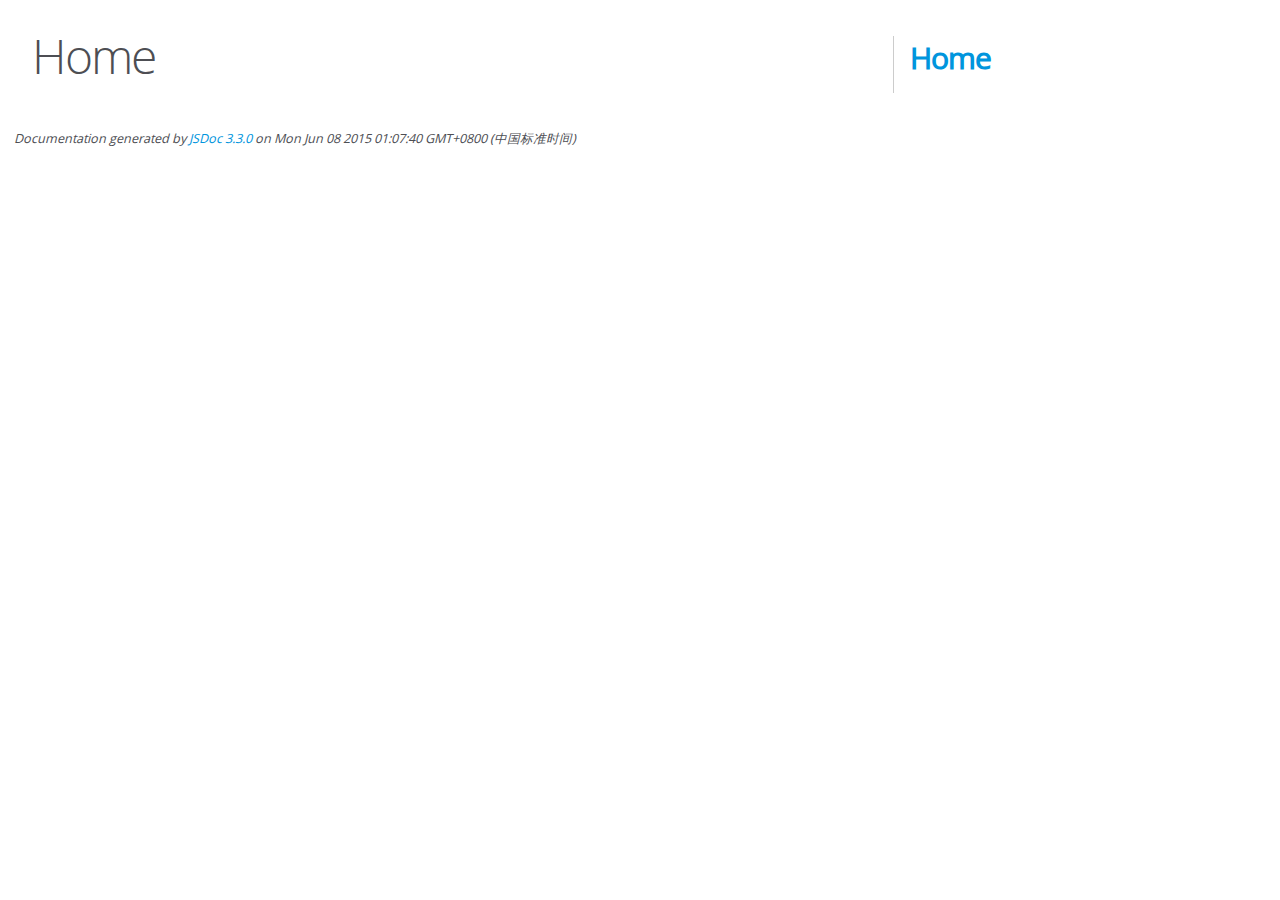
<file: blog1/static/editormd/docs/index.html>
<!DOCTYPE html>
<html lang="en">
<head>
    <meta charset="utf-8">
    <title>JSDoc: Home</title>

    <script src="scripts/prettify/prettify.js"> </script>
    <script src="scripts/prettify/lang-css.js"> </script>
    <!--[if lt IE 9]>
      <script src="//html5shiv.googlecode.com/svn/trunk/html5.js"></script>
    <![endif]-->
    <link type="text/css" rel="stylesheet" href="styles/prettify-tomorrow.css">
    <link type="text/css" rel="stylesheet" href="styles/jsdoc-default.css">
</head>

<body>

<div id="main">

    <h1 class="page-title">Home</h1>

    



    


    <h3> </h3>










    









</div>

<nav>
    <h2><a href="index.html">Home</a></h2>
</nav>

<br class="clear">

<footer>
    Documentation generated by <a href="https://github.com/jsdoc3/jsdoc">JSDoc 3.3.0</a> on Mon Jun 08 2015 01:07:40 GMT+0800 (中国标准时间)
</footer>

<script> prettyPrint(); </script>
<script src="scripts/linenumber.js"> </script>
</body>
</html>
</file>
<file: blog1/static/editormd/docs/styles/prettify-tomorrow.css>
/* Tomorrow Theme */
/* Original theme - https://github.com/chriskempson/tomorrow-theme */
/* Pretty printing styles. Used with prettify.js. */
/* SPAN elements with the classes below are added by prettyprint. */
/* plain text */
.pln {
  color: #4d4d4c; }

@media screen {
  /* string content */
  .str {
    color: #718c00; }

  /* a keyword */
  .kwd {
    color: #8959a8; }

  /* a comment */
  .com {
    color: #8e908c; }

  /* a type name */
  .typ {
    color: #4271ae; }

  /* a literal value */
  .lit {
    color: #f5871f; }

  /* punctuation */
  .pun {
    color: #4d4d4c; }

  /* lisp open bracket */
  .opn {
    color: #4d4d4c; }

  /* lisp close bracket */
  .clo {
    color: #4d4d4c; }

  /* a markup tag name */
  .tag {
    color: #c82829; }

  /* a markup attribute name */
  .atn {
    color: #f5871f; }

  /* a markup attribute value */
  .atv {
    color: #3e999f; }

  /* a declaration */
  .dec {
    color: #f5871f; }

  /* a variable name */
  .var {
    color: #c82829; }

  /* a function name */
  .fun {
    color: #4271ae; } }
/* Use higher contrast and text-weight for printable form. */
@media print, projection {
  .str {
    color: #060; }

  .kwd {
    color: #006;
    font-weight: bold; }

  .com {
    color: #600;
    font-style: italic; }

  .typ {
    color: #404;
    font-weight: bold; }

  .lit {
    color: #044; }

  .pun, .opn, .clo {
    color: #440; }

  .tag {
    color: #006;
    font-weight: bold; }

  .atn {
    color: #404; }

  .atv {
    color: #060; } }
/* Style */
/*
pre.prettyprint {
  background: white;
  font-family: Consolas, Monaco, 'Andale Mono', monospace;
  font-size: 12px;
  line-height: 1.5;
  border: 1px solid #ccc;
  padding: 10px; }
*/

/* Specify class=linenums on a pre to get line numbering */
ol.linenums {
  margin-top: 0;
  margin-bottom: 0; }

/* IE indents via margin-left */
li.L0,
li.L1,
li.L2,
li.L3,
li.L4,
li.L5,
li.L6,
li.L7,
li.L8,
li.L9 {
  /* */ }

/* Alternate shading for lines */
li.L1,
li.L3,
li.L5,
li.L7,
li.L9 {
  /* */ }
</file>
<file: blog1/static/editormd/docs/styles/jsdoc-default.css>
@font-face {
    font-family: 'Open Sans';
    font-weight: normal;
    font-style: normal;
    src: url('../fonts/OpenSans-Regular-webfont.eot');
    src:
        local('Open Sans'),
        local('OpenSans'),
        url('../fonts/OpenSans-Regular-webfont.eot?#iefix') format('embedded-opentype'),
        url('../fonts/OpenSans-Regular-webfont.woff') format('woff'),
        url('../fonts/OpenSans-Regular-webfont.svg#open_sansregular') format('svg');
}

@font-face {
    font-family: 'Open Sans Light';
    font-weight: normal;
    font-style: normal;
    src: url('../fonts/OpenSans-Light-webfont.eot');
    src:
        local('Open Sans Light'),
        local('OpenSans Light'),
        url('../fonts/OpenSans-Light-webfont.eot?#iefix') format('embedded-opentype'),
        url('../fonts/OpenSans-Light-webfont.woff') format('woff'),
        url('../fonts/OpenSans-Light-webfont.svg#open_sanslight') format('svg');
}

html
{
    overflow: auto;
    background-color: #fff;
    font-size: 14px;
}

body
{
    font-family: 'Open Sans', sans-serif;
    line-height: 1.5;
    color: #4d4e53;
    background-color: white;
}

a, a:visited, a:active {
    color: #0095dd;
    text-decoration: none;
}

a:hover {
    text-decoration: underline;
}

header
{
    display: block;
    padding: 0px 4px;
}

tt, code, kbd, samp {
    font-family: Consolas, Monaco, 'Andale Mono', monospace;
}

.class-description {
    font-size: 130%;
    line-height: 140%;
    margin-bottom: 1em;
    margin-top: 1em;
}

.class-description:empty {
    margin: 0;
}

#main {
    float: left;
    width: 70%;
}

article dl {
    margin-bottom: 40px;
}

section
{
    display: block;
    background-color: #fff;
    padding: 12px 24px;
    border-bottom: 1px solid #ccc;
    margin-right: 30px;
}

.variation {
    display: none;
}

.signature-attributes {
    font-size: 60%;
    color: #aaa;
    font-style: italic;
    font-weight: lighter;
}

nav
{
    display: block;
    float: right;
    margin-top: 28px;
    width: 30%;
    box-sizing: border-box;
    border-left: 1px solid #ccc;
    padding-left: 16px;
}

nav ul {
    font-family: 'Lucida Grande', 'Lucida Sans Unicode', arial, sans-serif;
    font-size: 100%;
    line-height: 17px;
    padding: 0;
    margin: 0;
    list-style-type: none;
}

nav ul a, nav ul a:visited, nav ul a:active {
    font-family: Consolas, Monaco, 'Andale Mono', monospace;
    line-height: 18px;
    color: #4D4E53;
}

nav h3 {
    margin-top: 12px;
}

nav li {
    margin-top: 6px;
}

footer {
    display: block;
    padding: 6px;
    margin-top: 12px;
    font-style: italic;
    font-size: 90%;
}

h1, h2, h3, h4 {
    font-weight: 200;
    margin: 0;
}

h1
{
    font-family: 'Open Sans Light', sans-serif;
    font-size: 48px;
    letter-spacing: -2px;
    margin: 12px 24px 20px;
}

h2, h3
{
    font-size: 30px;
    font-weight: 700;
    letter-spacing: -1px;
    margin-bottom: 12px;
}

h4
{
    font-size: 18px;
    letter-spacing: -0.33px;
    margin-bottom: 12px;
    color: #4d4e53;
}

h5, .container-overview .subsection-title
{
    font-size: 120%;
    font-weight: bold;
    letter-spacing: -0.01em;
    margin: 8px 0 3px 0;
}

h6
{
    font-size: 100%;
    letter-spacing: -0.01em;
    margin: 6px 0 3px 0;
    font-style: italic;
}

.ancestors { color: #999; }
.ancestors a
{
    color: #999 !important;
    text-decoration: none;
}

.clear
{
    clear: both;
}

.important
{
    font-weight: bold;
    color: #950B02;
}

.yes-def {
    text-indent: -1000px;
}

.type-signature {
    color: #aaa;
}

.name, .signature {
    font-family: Consolas, Monaco, 'Andale Mono', monospace;
}

.details { margin-top: 14px; border-left: 2px solid #DDD; }
.details dt { width: 120px; float: left; padding-left: 10px;  padding-top: 6px; }
.details dd { margin-left: 70px; }
.details ul { margin: 0; }
.details ul { list-style-type: none; }
.details li { margin-left: 30px; padding-top: 6px; }
.details pre.prettyprint { margin: 0 }
.details .object-value { padding-top: 0; }

.description {
    margin-bottom: 1em;
    margin-top: 1em;
}

.code-caption
{
    font-style: italic;
    font-size: 107%;
    margin: 0;
}

.prettyprint
{
    border: 1px solid #ddd;
    width: 80%;
    overflow: auto;
}

.prettyprint.source {
    width: inherit;
}

.prettyprint code
{
    font-size: 100%;
    line-height: 18px;
    display: block;
    padding: 4px 12px;
    margin: 0;
    background-color: #fff;
    color: #4D4E53;
}

.prettyprint code span.line
{
  display: inline-block;
}

.prettyprint.linenums
{
  padding-left: 70px;
  -webkit-user-select: none;
  -moz-user-select: none;
  -ms-user-select: none;
  user-select: none;
}

.prettyprint.linenums ol
{
  padding-left: 0;
}

.prettyprint.linenums li
{
  border-left: 3px #ddd solid;
}

.prettyprint.linenums li.selected,
.prettyprint.linenums li.selected *
{
  background-color: lightyellow;
}

.prettyprint.linenums li *
{
  -webkit-user-select: text;
  -moz-user-select: text;
  -ms-user-select: text;
  user-select: text;
}

.params, .props
{
    border-spacing: 0;
    border: 0;
    border-collapse: collapse;
}

.params .name, .props .name, .name code {
    color: #4D4E53;
    font-family: Consolas, Monaco, 'Andale Mono', monospace;
    font-size: 100%;
}

.params td, .params th, .props td, .props th
{
    border: 1px solid #ddd;
    margin: 0px;
    text-align: left;
    vertical-align: top;
    padding: 4px 6px;
    display: table-cell;
}

.params thead tr, .props thead tr
{
    background-color: #ddd;
    font-weight: bold;
}

.params .params thead tr, .props .props thead tr
{
    background-color: #fff;
    font-weight: bold;
}

.params th, .props th { border-right: 1px solid #aaa; }
.params thead .last, .props thead .last { border-right: 1px solid #ddd; }

.params td.description > p:first-child,
.props td.description > p:first-child
{
    margin-top: 0;
    padding-top: 0;
}

.params td.description > p:last-child,
.props td.description > p:last-child
{
    margin-bottom: 0;
    padding-bottom: 0;
}

.disabled {
    color: #454545;
}
</file>
